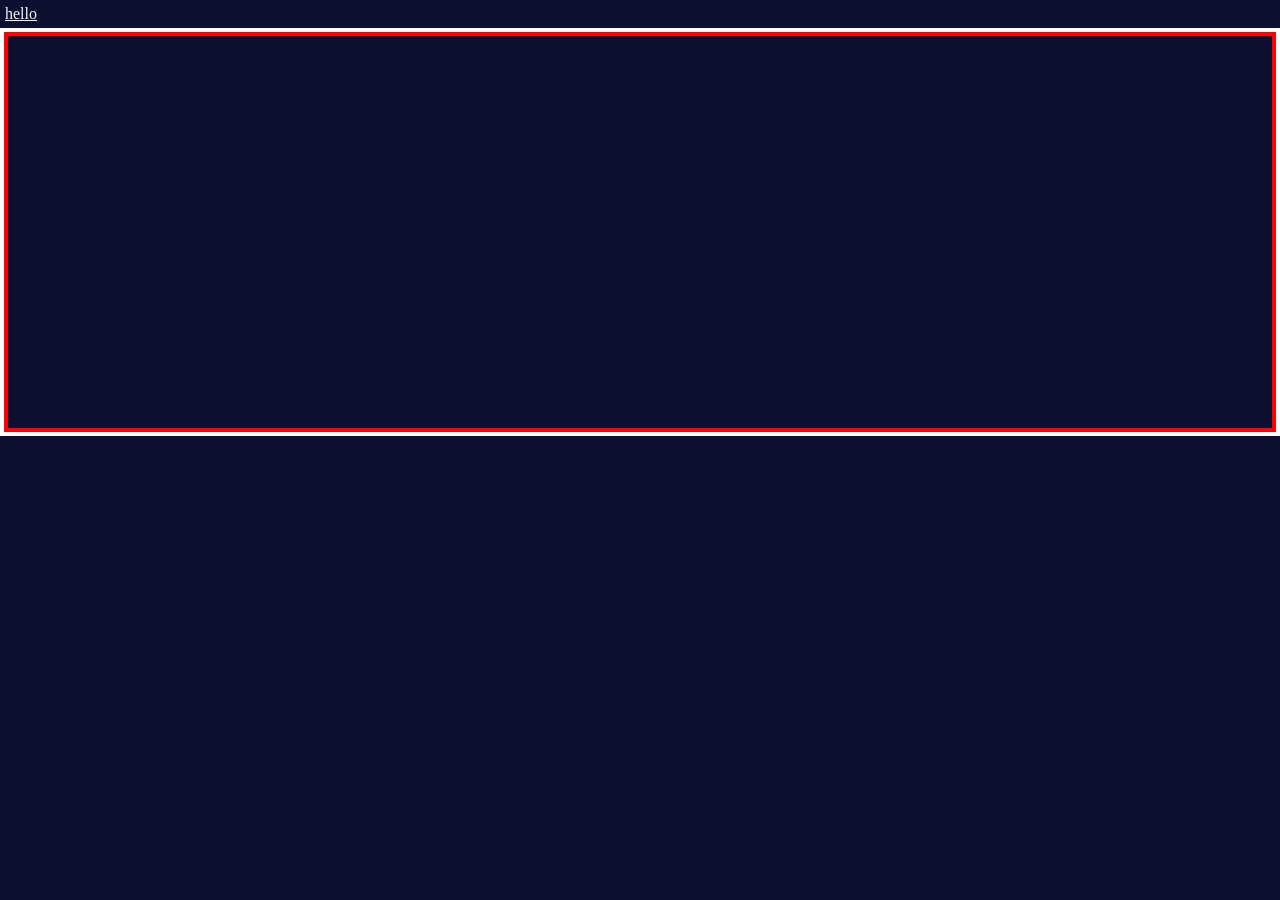
<file: index.html>
<!DOCTYPE html>

<html>

<head>
    <link rel="stylesheet" href="style.css">
    <title>Westhouse Games</title>
    <link rel="icon" href="Icons/Devlog img.png">
    
</head>
    
<body>
    <!-- Header Bar -->
    <div class="header_bar">
        <div class="header_section_left">
            <a href="projects/gad314/quick_links.html">hello</a>
        </div>
        <div class="header_section">

        </div>
        <div class="header_section_right">

        
        </div>

    </div>


    
    <!-- Banner -->
    <div class="banner_div">
        <div class="title">

        </div>
    </div>

</body>
</html>
</file>
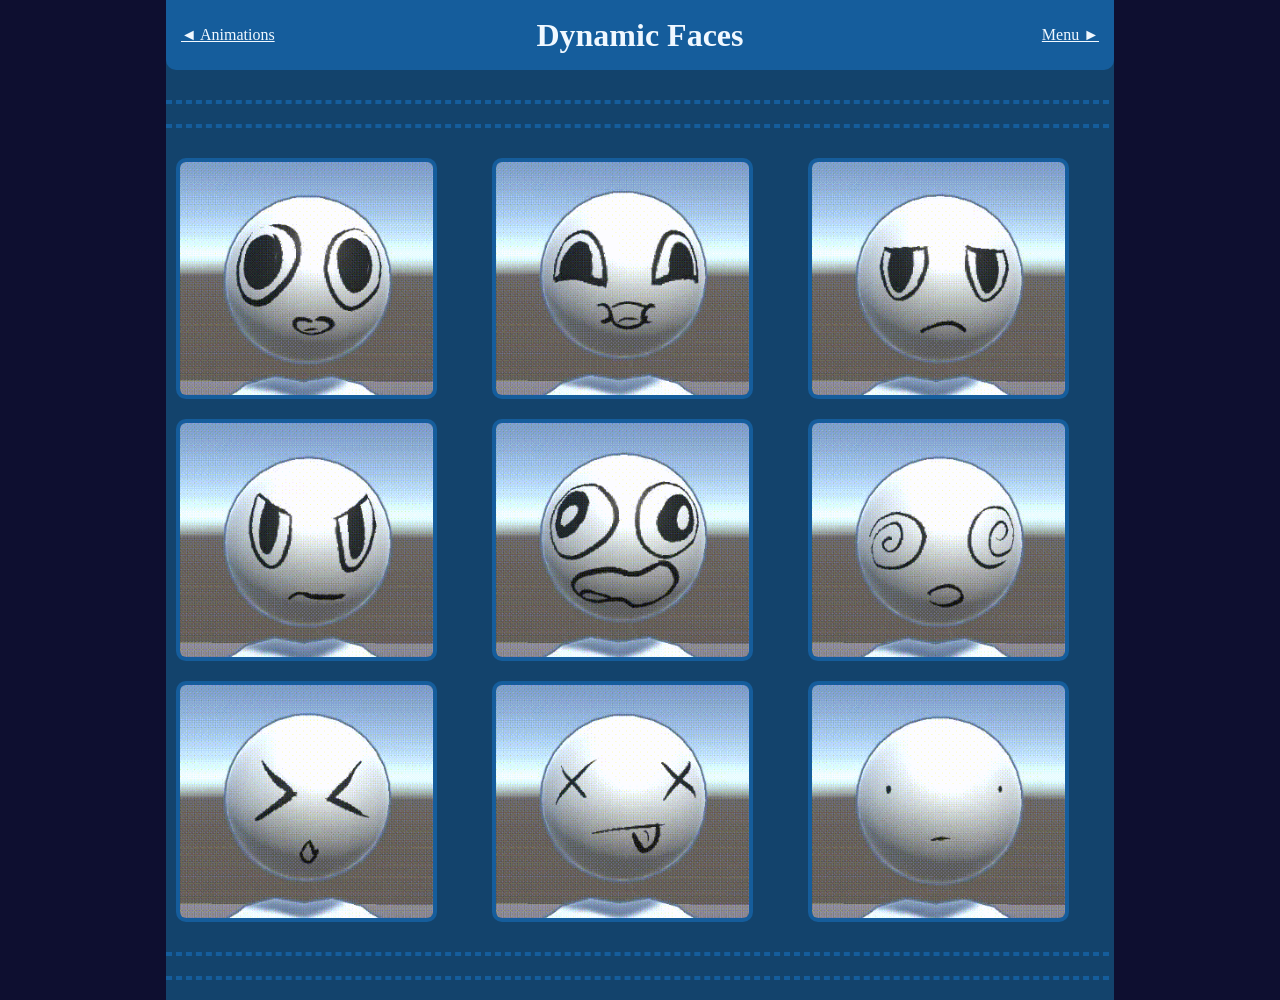
<file: projects/gad314/Faces/index.html>
<!DOCTYPE html>

<html>

<head>
    <link rel="stylesheet" href="../../../style.css">
    <title>Westhouse Games</title>
    <link rel="icon" href="../../../Icons/Devlog img.png">
    
</head>

<body class="center_content">
    <div class="content_column">
        <div class="header_bar_grid">
            <div class="header_section_left">
                <a href="../Animations">◄ Animations</a>
            </div>
            <div class="header_section_center">
                <h1>Dynamic Faces</h1>
            </div>
            <div class="header_section_right">
                <a href="../quick_links.html">Menu ►</a>
            </div>
        </div>

        <div class="span_line"></div>
        <div class="span_line"></div>

        <div style="display: grid; grid-template-columns: auto auto auto;">

            <img src="neutral.gif">
            <img src="happy.gif">
            <img src="miffed.gif">
            <img src="angry.gif">
            <img src="surprise.gif">
            <img src="dizzy.gif">
            <img src="hurt.gif">
            <img src="ded.gif">
            <img src="bip.gif">

        </div>

            <div class="span_line"></div>
            <div class="span_line"></div>
        
    </div>
    
</body>

</html>
</file>
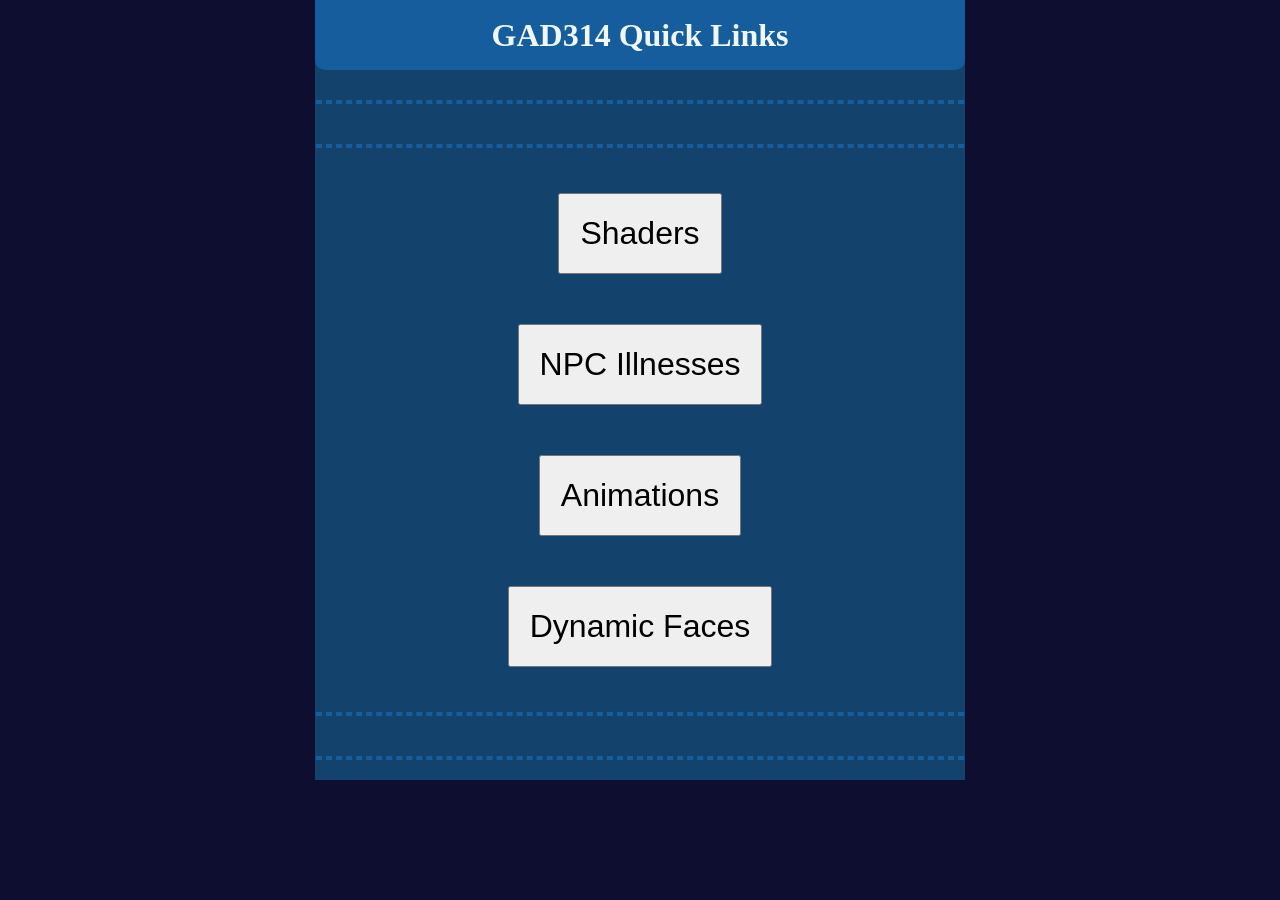
<file: projects/gad314/quick_links.html>
<!DOCTYPE html>

<html>

<head>
    <link rel="stylesheet" href="../../style.css">
    <title>Animations</title>
    <link rel="icon" href="../../Icons/Devlog img.png">
    
</head>
<body class="center_content">
    <div class="content_column">

    <!-- Header Bar -->
    <div class="header_bar_flex">
       
        <div class="header_section_center">
            <h1>GAD314 Quick Links</h1>
        </div>

    </div>

    
    <div class="center_content">
        <div class="span_line"></div>
        <div class="span_line"></div>
        <a href="Shaders">
            <button class="quick_button">Shaders</button>
        </a>
        <a href="Illnesses">
            <button class="quick_button">NPC Illnesses</button>
        </a>
        <a href="Animations">
            <button class="quick_button">Animations</button>
        </a>
        <a href="Faces">
            <button class="quick_button">Dynamic Faces</button>
        </a>
        <div class="span_line"></div>
        <div class="span_line"></div>
    </div>
    
    </div>

</body>
</html>
</file>
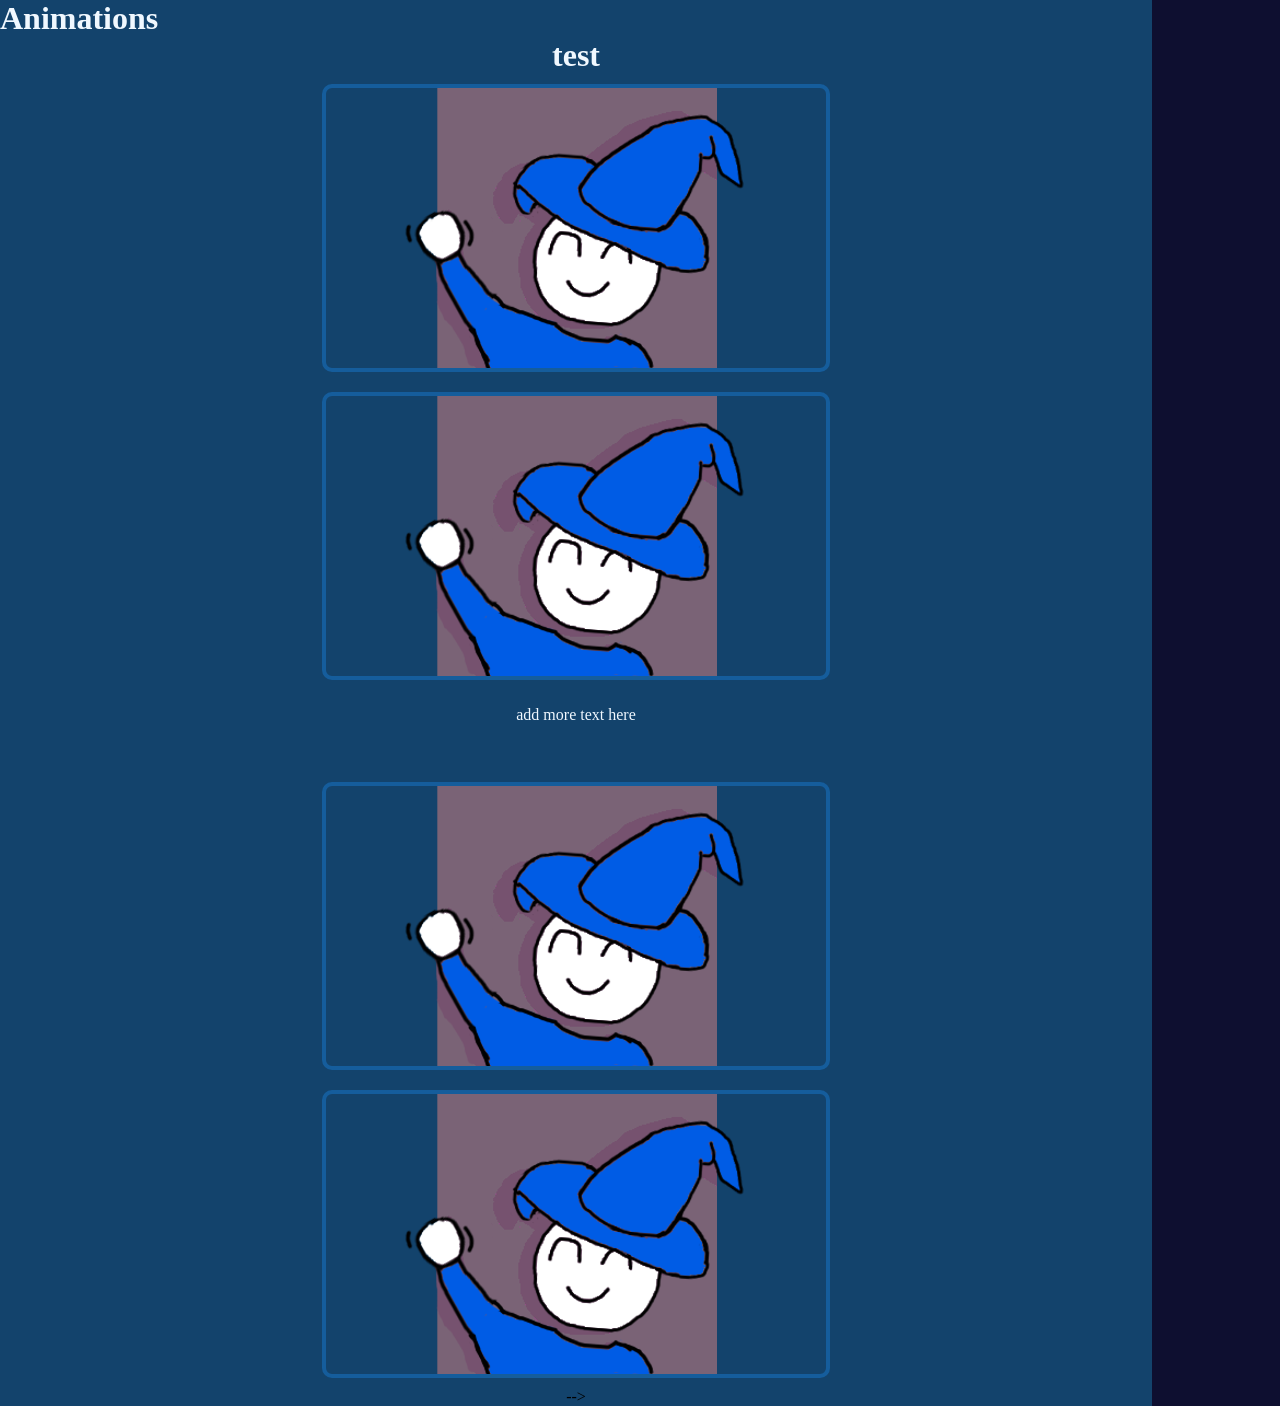
<file: projects/gad314/Animations/anim.html>
<!DOCTYPE html>

<html>

<head>
    <link rel="stylesheet" href="/style.css">
    <title>Westhouse Games</title>
    <link rel="icon" href="/Icons/Devlog img.png">
    
</head>
<body>
    <div class="content_column">
        <div class="header_bar">
            <h1>Animations</h1>
        </div>

        
        <div  class="center_content">
            <h1 class="centered_text">test</h1>
            <img src="/Icons/Devlog img_500x280_transparentBG.png">
            <img src="/Icons/Devlog img_500x280_transparentBG.png">
            <p>add more text here</p> <p></p>
            <img src="/Icons/Devlog img_500x280_transparentBG.png">
            <img src="/Icons/Devlog img_500x280_transparentBG.png"> -->
        </div>
    </div>
</body>

</html>
</file>
<file: style.css>
:root{
    /* Color Pallette */

    /* Dark blue Pallete */
    --color_text_main: #f0f8ff;

    --color_bg_main:  #0e0f30;
    --color_bg_surface_high: #155d9c;
    --color_bg_suface_low: #13436c;



    /* Light Cream Pallete */
    /* --color_text_main: #030303;

    --color_bg_main:  #fcd06f;
    --color_bg_surface_high: #f8f6d5;  */
}


body{
    background-color: var(--color_bg_main);
    /* display: flex; */
    /* justify-content: center; */
    
    margin: 0px;
}
.center_content{
    /* border: 4px solid red; */
    display: flex;
    justify-content: center;
    flex-direction: column;
    align-items:center;
    /* margin: 0px 50px; */
}
.content_column{
    /* border: 4px solid blue; */
    /* display: flex; */
    justify-content: center;
    flex-direction: column;
    align-items:stretch;
    /* margin: 0px 100px; */
    /* width: 600px; */
    max-width: 90%;
    min-width: 650px;
    background-color: var(--color_bg_suface_low);
}   

.content_row{
    /* border: 4px solid blueviolet; */
    display: flex;
    
    width: 100%;
    justify-content:center;
    align-items: center;
    /* flex-direction: row; */
}

.fit_content{
    max-width: 90%;

}

.wrap{
    width: 100%;
    margin: 10px;
}

h1{
    color: var(--color_text_main);
    /* border: 4px solid aqua; */
    margin: 0px;
    /* padding: 5px; */
    text-wrap-mode: nowrap;
}

h2{
    color: var(--color_text_main);
    /* border: 4px solid aqua; */
}

.centered_text{
    /* border: 4px solid green; */
    text-align: center;
}

p{
    color: var(--color_text_main);
}

.quick_button{
    margin: 20px 0px;
    padding: 20px;
    font-size: 2rem;
    width:100%

}


/* #region Header */

.header_bar_grid{
    /* border: solid 4px pink; */
    transform: translate(0, -10px);
    padding-top: 10px;
    padding-left: 10px;
    padding-right: 10px;
    /* margin-bottom: 25px; */
    border-radius: 10px;

    height: 70px;
    display: grid;
    grid-template-columns: 1fr 1fr 1fr;
    
    /* justify-content:stretch; */
    background-color: var(--color_bg_surface_high);
}

.header_bar_flex{
    /* border: solid 4px pink; */
    transform: translate(0, -10px);
    padding-top: 10px;
    padding-left: 10px;
    padding-right: 10px;
    /* margin-bottom: 25px; */
    border-radius: 10px;

    height: 70px;
    display: flex;
    
    justify-content:space-evenly;
    background-color: var(--color_bg_surface_high);
}

.header_section_center{
    /* border: solid 4px green; */
    /* flex:auto; */
    
    display: flex;
    justify-content: center;
    align-items: center;
    /* padding: 10px; */
}

.header_section_left{
    /* border: solid 4px green; */
    display: flex;
    justify-content: left;
    align-items: center;
    /* padding: 10px; */
}

.header_section_right{
    /* border: solid 4px green; */
    /* flex:auto; */
    display: flex;
    justify-content: right;
    align-items: center;
    /* padding: 10px; */
}

/* #endregion */

a{
    /* border: solid 4px pink; */
    color: var(--color_text_main);
    margin: 5px;
}

.banner_div{
    border: 4px solid white;
    height: 400px;
    display: flex;
}
.title{
    border: 4px solid red;
    size: 100px, 50px;
    display:inline;
    flex:content;
}

img{
    border: 4px solid var(--color_bg_surface_high);
    border-radius: 10px;
    margin: 10px;
    max-width: 80%;
    /* height: 0%; */
}

br{
    margin-top: 20px;
}

.span_line{
    margin: 20px 0;
    width:99%;
    flex: content;
    border: 2px dashed var(--color_bg_surface_high);
}
</file>
